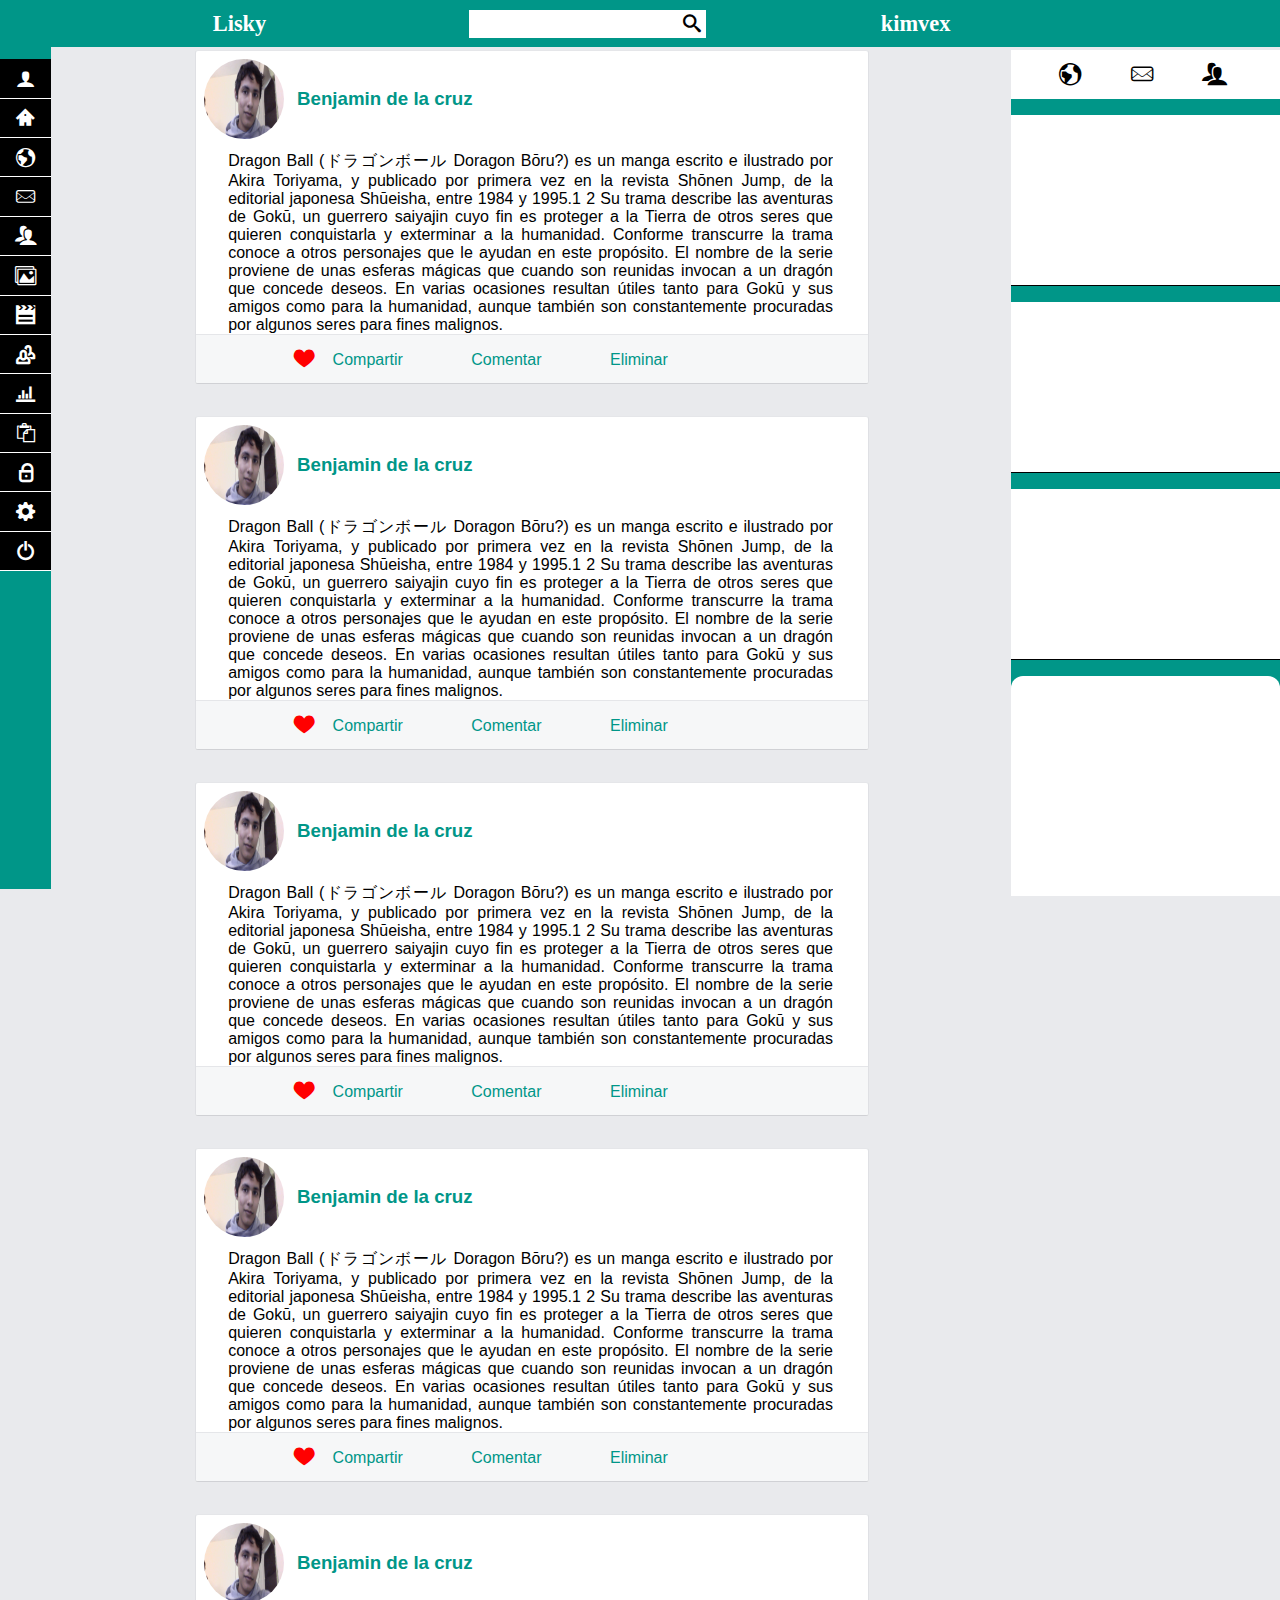
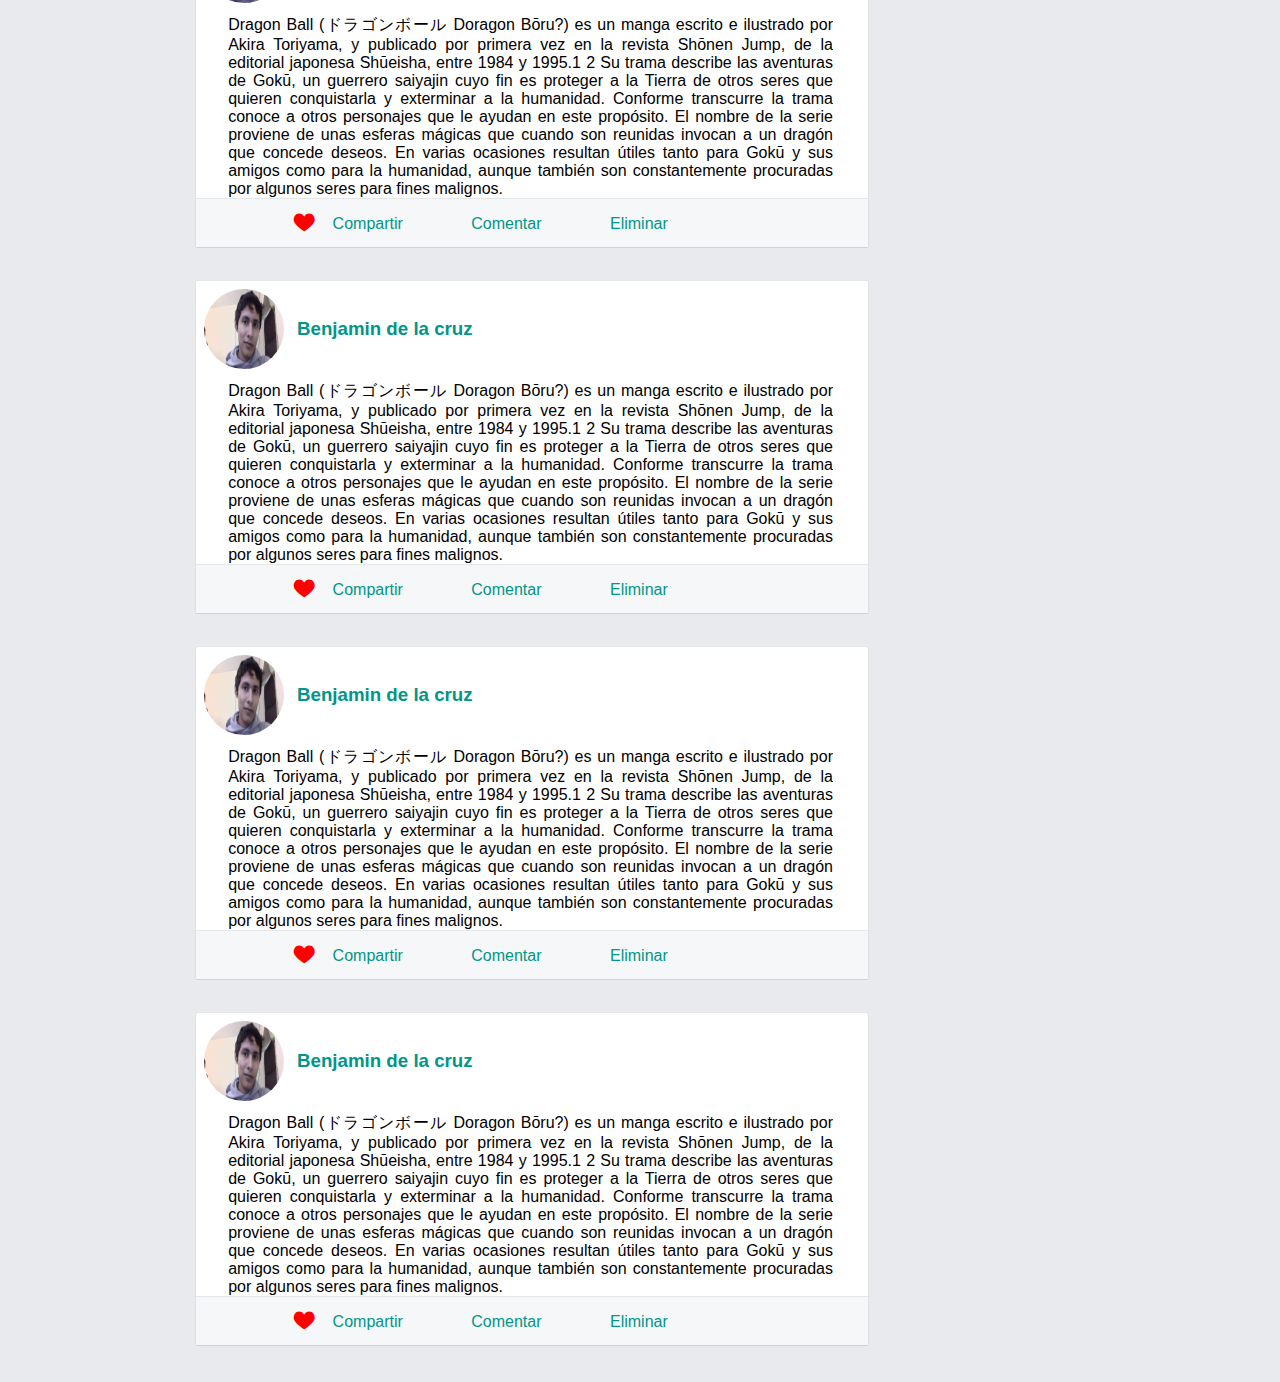
<file: index.html>
<!DOCTYPE html>
<html lang="es">
<head>
	<meta charset="utf-8">
	<title>Kimvex</title>
	<link rel="stylesheet" href="style.css">
	<link rel="stylesheet" href="diapo.css">
	<link rel="stylesheet" href="normalize.css">
</head>
<body>
	<header class="cabecera">
		<nav class="menu-cabecera">
			<ul class="listaOpciones">
				<li class="opcionesMenuCabe listaOp">Lisky</li>
				<li class="listaOp"><input type="text" class="search"><button class="icon-search buscador"></button></li>
				<li class="opcionesMenuCabe listaOp">kimvex</li>
			</ul>
		</nav>
	</header>
	<section class="Cuerpo">
		<nav class="menuLateral">
			<ul class="menuLateral-Lista">
				<a href="#perfilCuerpo" class="link-item" id="perfil">
					<li class="menuLateral-item icon-user perf">	
					</li>
				</a>
				<a href="#inicioCuerpo" class="link-item" id="inicio">
					<li class="menuLateral-item icon-home2">
					</li>
				</a>
				<a href="#globalCuerpo" class="link-item" id="global">
					<li class="menuLateral-item icon-earth">
					</li>
				</a>
				<a href="#" class="link-item" id="mensaje">
					<li class="menuLateral-item icon-mail">
					</li>
				</a>
				<a href="#" class="link-item" id="amigos">
					<li class="menuLateral-item icon-users2">
					</li>
				</a>
				<a href="#" class="link-item" id="fotos">
					<li class="menuLateral-item icon-images">
					</li>
				</a>
				<a href="#" class="link-item" id="videos">
					<li class="menuLateral-item icon-movie">
					</li>
				</a>
				<a href="#" class="link-item" id="grupos">
					<li class="menuLateral-item icon-users">
					</li>
				</a>
				<a href="#" class="link-item" id="topImagenes">
					<li class="menuLateral-item icon-stats-bars">
					</li>
				</a>
				<a href="#" class="link-item" id="portafolio">
					<li class="menuLateral-item icon-paste">
					</li>
				</a>
				<a href="#" class="link-item" id="seguridad">
					<li class="menuLateral-item icon-lock-stroke">
					</li>
				</a>
				<a href="#" class="link-item" id="configuracion">
					<li class="menuLateral-item icon-cog">	
					</li>
				</a>
				<a href="#" class="link-item" id="cerrar">
					<li class="menuLateral-item icon-switch">
					</li>
				</a>
			</ul>
		</nav>
		<div class="cuerpo perfilC" id="perfilCuerpo">
			<img src="benjamin.jpg" class="imgPer">
			 <div class="pix_diapo">

			     <div data-thumb="background-image.jpg">
			         <img src="background-image.jpg" class="imagenD">
			     </div>
			     
			     <div data-thumb="2-1920x.jpg">
			         <img src="2-1920x.jpg" class="imagenD"> 
			     </div>
			     
			     <div data-thumb="script panal.jpg" data-time="7000">
			         <img src="script panal.jpg" class="imagenD">
			     </div>              
			     
			     <div data-thumb="django.png">
			         <img src="django.png" class="imagenD">
			     </div>
			     <div data-thumb="tumblr_n7bscnp5ra1tbjfazo1_400.gif">
			         <img src="tumblr_n7bscnp5ra1tbjfazo1_400.gif" class="imagenD">
			     </div>
			     <div data-thumb="nodejs-1024x768.png">
			         <img src="nodejs-1024x768.png" class="imagenD">
			     </div>
			     <div data-thumb="NodeJS.jpg">
			         <img src="NodeJS.jpg" class="imagenD">
			     </div>
			</div>
		</div>
		<div class="cuerpo" id="inicioCuerpo">
			<article class="articuloCuerpo">
				<figure class="contenedorImgPerfil">
					<img src="benjamin.jpg" class="imgPerfil">
				</figure>
				<h3 class="nombreUsuarioP">
					Benjamin de la cruz
				</h3>
				<div class="publicacion">
					Dragon Ball (ドラゴンボール Doragon Bōru?) es un manga escrito e ilustrado por Akira Toriyama, y publicado por primera vez en la revista Shōnen Jump, de la editorial japonesa Shūeisha, entre 1984 y 1995.1 2

					Su trama describe las aventuras de Gokū, un guerrero saiyajin cuyo fin es proteger a la Tierra de otros seres que quieren conquistarla y exterminar a la humanidad. Conforme transcurre la trama conoce a otros personajes que le ayudan en este propósito. El nombre de la serie proviene de unas esferas mágicas que cuando son reunidas invocan a un dragón que concede deseos. En varias ocasiones resultan útiles tanto para Gokū y sus amigos como para la humanidad, aunque también son constantemente procuradas por algunos seres para fines malignos.
				</div>
				<div class="seccionOpcionesP">
					<ul class="seccionListaOpciones">
						<li class="botonMegusta icon-heart" id="likeNormal"></li>
						<li class="compartirNormal" id="compartirNormal">
							<a href="#">Compartir</a>
						</li>
						<li class="linksNormal">
							<a href="#">Comentar</a>
						</li>
						<li class="linksNormal">
							<a href="#">Eliminar</a>
						</li>
					</ul>
				</div>
			</article>			<article class="articuloCuerpo">
				<figure class="contenedorImgPerfil">
					<img src="benjamin.jpg" class="imgPerfil">
				</figure>
				<h3 class="nombreUsuarioP">
					Benjamin de la cruz
				</h3>
				<div class="publicacion">
					Dragon Ball (ドラゴンボール Doragon Bōru?) es un manga escrito e ilustrado por Akira Toriyama, y publicado por primera vez en la revista Shōnen Jump, de la editorial japonesa Shūeisha, entre 1984 y 1995.1 2

					Su trama describe las aventuras de Gokū, un guerrero saiyajin cuyo fin es proteger a la Tierra de otros seres que quieren conquistarla y exterminar a la humanidad. Conforme transcurre la trama conoce a otros personajes que le ayudan en este propósito. El nombre de la serie proviene de unas esferas mágicas que cuando son reunidas invocan a un dragón que concede deseos. En varias ocasiones resultan útiles tanto para Gokū y sus amigos como para la humanidad, aunque también son constantemente procuradas por algunos seres para fines malignos.
				</div>
				<div class="seccionOpcionesP">
					<ul class="seccionListaOpciones">
						<li class="botonMegusta icon-heart" id="likeNormal"></li>
						<li class="compartirNormal" id="compartirNormal">
							<a href="#">Compartir</a>
						</li>
						<li class="linksNormal">
							<a href="#">Comentar</a>
						</li>
						<li class="linksNormal">
							<a href="#">Eliminar</a>
						</li>
					</ul>
				</div>
			</article>			<article class="articuloCuerpo">
				<figure class="contenedorImgPerfil">
					<img src="benjamin.jpg" class="imgPerfil">
				</figure>
				<h3 class="nombreUsuarioP">
					Benjamin de la cruz
				</h3>
				<div class="publicacion">
					Dragon Ball (ドラゴンボール Doragon Bōru?) es un manga escrito e ilustrado por Akira Toriyama, y publicado por primera vez en la revista Shōnen Jump, de la editorial japonesa Shūeisha, entre 1984 y 1995.1 2

					Su trama describe las aventuras de Gokū, un guerrero saiyajin cuyo fin es proteger a la Tierra de otros seres que quieren conquistarla y exterminar a la humanidad. Conforme transcurre la trama conoce a otros personajes que le ayudan en este propósito. El nombre de la serie proviene de unas esferas mágicas que cuando son reunidas invocan a un dragón que concede deseos. En varias ocasiones resultan útiles tanto para Gokū y sus amigos como para la humanidad, aunque también son constantemente procuradas por algunos seres para fines malignos.
				</div>
				<div class="seccionOpcionesP">
					<ul class="seccionListaOpciones">
						<li class="botonMegusta icon-heart" id="likeNormal"></li>
						<li class="compartirNormal" id="compartirNormal">
							<a href="#">Compartir</a>
						</li>
						<li class="linksNormal">
							<a href="#">Comentar</a>
						</li>
						<li class="linksNormal">
							<a href="#">Eliminar</a>
						</li>
					</ul>
				</div>
			</article>			<article class="articuloCuerpo">
				<figure class="contenedorImgPerfil">
					<img src="benjamin.jpg" class="imgPerfil">
				</figure>
				<h3 class="nombreUsuarioP">
					Benjamin de la cruz
				</h3>
				<div class="publicacion">
					Dragon Ball (ドラゴンボール Doragon Bōru?) es un manga escrito e ilustrado por Akira Toriyama, y publicado por primera vez en la revista Shōnen Jump, de la editorial japonesa Shūeisha, entre 1984 y 1995.1 2

					Su trama describe las aventuras de Gokū, un guerrero saiyajin cuyo fin es proteger a la Tierra de otros seres que quieren conquistarla y exterminar a la humanidad. Conforme transcurre la trama conoce a otros personajes que le ayudan en este propósito. El nombre de la serie proviene de unas esferas mágicas que cuando son reunidas invocan a un dragón que concede deseos. En varias ocasiones resultan útiles tanto para Gokū y sus amigos como para la humanidad, aunque también son constantemente procuradas por algunos seres para fines malignos.
				</div>
				<div class="seccionOpcionesP">
					<ul class="seccionListaOpciones">
						<li class="botonMegusta icon-heart" id="likeNormal"></li>
						<li class="compartirNormal" id="compartirNormal">
							<a href="#">Compartir</a>
						</li>
						<li class="linksNormal">
							<a href="#">Comentar</a>
						</li>
						<li class="linksNormal">
							<a href="#">Eliminar</a>
						</li>
					</ul>
				</div>
			</article>			<article class="articuloCuerpo">
				<figure class="contenedorImgPerfil">
					<img src="benjamin.jpg" class="imgPerfil">
				</figure>
				<h3 class="nombreUsuarioP">
					Benjamin de la cruz
				</h3>
				<div class="publicacion">
					Dragon Ball (ドラゴンボール Doragon Bōru?) es un manga escrito e ilustrado por Akira Toriyama, y publicado por primera vez en la revista Shōnen Jump, de la editorial japonesa Shūeisha, entre 1984 y 1995.1 2

					Su trama describe las aventuras de Gokū, un guerrero saiyajin cuyo fin es proteger a la Tierra de otros seres que quieren conquistarla y exterminar a la humanidad. Conforme transcurre la trama conoce a otros personajes que le ayudan en este propósito. El nombre de la serie proviene de unas esferas mágicas que cuando son reunidas invocan a un dragón que concede deseos. En varias ocasiones resultan útiles tanto para Gokū y sus amigos como para la humanidad, aunque también son constantemente procuradas por algunos seres para fines malignos.
				</div>
				<div class="seccionOpcionesP">
					<ul class="seccionListaOpciones">
						<li class="botonMegusta icon-heart" id="likeNormal"></li>
						<li class="compartirNormal" id="compartirNormal">
							<a href="#">Compartir</a>
						</li>
						<li class="linksNormal">
							<a href="#">Comentar</a>
						</li>
						<li class="linksNormal">
							<a href="#">Eliminar</a>
						</li>
					</ul>
				</div>
			</article>			<article class="articuloCuerpo">
				<figure class="contenedorImgPerfil">
					<img src="benjamin.jpg" class="imgPerfil">
				</figure>
				<h3 class="nombreUsuarioP">
					Benjamin de la cruz
				</h3>
				<div class="publicacion">
					Dragon Ball (ドラゴンボール Doragon Bōru?) es un manga escrito e ilustrado por Akira Toriyama, y publicado por primera vez en la revista Shōnen Jump, de la editorial japonesa Shūeisha, entre 1984 y 1995.1 2

					Su trama describe las aventuras de Gokū, un guerrero saiyajin cuyo fin es proteger a la Tierra de otros seres que quieren conquistarla y exterminar a la humanidad. Conforme transcurre la trama conoce a otros personajes que le ayudan en este propósito. El nombre de la serie proviene de unas esferas mágicas que cuando son reunidas invocan a un dragón que concede deseos. En varias ocasiones resultan útiles tanto para Gokū y sus amigos como para la humanidad, aunque también son constantemente procuradas por algunos seres para fines malignos.
				</div>
				<div class="seccionOpcionesP">
					<ul class="seccionListaOpciones">
						<li class="botonMegusta icon-heart" id="likeNormal"></li>
						<li class="compartirNormal" id="compartirNormal">
							<a href="#">Compartir</a>
						</li>
						<li class="linksNormal">
							<a href="#">Comentar</a>
						</li>
						<li class="linksNormal">
							<a href="#">Eliminar</a>
						</li>
					</ul>
				</div>
			</article>			<article class="articuloCuerpo">
				<figure class="contenedorImgPerfil">
					<img src="benjamin.jpg" class="imgPerfil">
				</figure>
				<h3 class="nombreUsuarioP">
					Benjamin de la cruz
				</h3>
				<div class="publicacion">
					Dragon Ball (ドラゴンボール Doragon Bōru?) es un manga escrito e ilustrado por Akira Toriyama, y publicado por primera vez en la revista Shōnen Jump, de la editorial japonesa Shūeisha, entre 1984 y 1995.1 2

					Su trama describe las aventuras de Gokū, un guerrero saiyajin cuyo fin es proteger a la Tierra de otros seres que quieren conquistarla y exterminar a la humanidad. Conforme transcurre la trama conoce a otros personajes que le ayudan en este propósito. El nombre de la serie proviene de unas esferas mágicas que cuando son reunidas invocan a un dragón que concede deseos. En varias ocasiones resultan útiles tanto para Gokū y sus amigos como para la humanidad, aunque también son constantemente procuradas por algunos seres para fines malignos.
				</div>
				<div class="seccionOpcionesP">
					<ul class="seccionListaOpciones">
						<li class="botonMegusta icon-heart" id="likeNormal"></li>
						<li class="compartirNormal" id="compartirNormal">
							<a href="#">Compartir</a>
						</li>
						<li class="linksNormal">
							<a href="#">Comentar</a>
						</li>
						<li class="linksNormal">
							<a href="#">Eliminar</a>
						</li>
					</ul>
				</div>
			</article>			<article class="articuloCuerpo">
				<figure class="contenedorImgPerfil">
					<img src="benjamin.jpg" class="imgPerfil">
				</figure>
				<h3 class="nombreUsuarioP">
					Benjamin de la cruz
				</h3>
				<div class="publicacion">
					Dragon Ball (ドラゴンボール Doragon Bōru?) es un manga escrito e ilustrado por Akira Toriyama, y publicado por primera vez en la revista Shōnen Jump, de la editorial japonesa Shūeisha, entre 1984 y 1995.1 2

					Su trama describe las aventuras de Gokū, un guerrero saiyajin cuyo fin es proteger a la Tierra de otros seres que quieren conquistarla y exterminar a la humanidad. Conforme transcurre la trama conoce a otros personajes que le ayudan en este propósito. El nombre de la serie proviene de unas esferas mágicas que cuando son reunidas invocan a un dragón que concede deseos. En varias ocasiones resultan útiles tanto para Gokū y sus amigos como para la humanidad, aunque también son constantemente procuradas por algunos seres para fines malignos.
				</div>
				<div class="seccionOpcionesP">
					<ul class="seccionListaOpciones">
						<li class="botonMegusta icon-heart" id="likeNormal"></li>
						<li class="compartirNormal" id="compartirNormal">
							<a href="#">Compartir</a>
						</li>
						<li class="linksNormal">
							<a href="#">Comentar</a>
						</li>
						<li class="linksNormal">
							<a href="#">Eliminar</a>
						</li>
					</ul>
				</div>
			</article>
		</div>
		<div class="cuerpo" id="globalCuerpo">
			<article class="articuloCuerpo">
				<figure class="contenedorImgPerfil">
					<img src="benjamin.jpg" class="imgPerfil">
				</figure>
				<h3 class="nombreUsuarioP">
					Benjamin de la cruz
				</h3>
				<div class="publicacion">
					Dragon Ball (ドラゴンボール Doragon Bōru?) es un manga escrito e ilustrado por Akira Toriyama, y publicado por primera vez en la revista Shōnen Jump, de la editorial japonesa Shūeisha, entre 1984 y 1995.1 2

					Su trama describe las aventuras de Gokū, un guerrero saiyajin cuyo fin es proteger a la Tierra de otros seres que quieren conquistarla y exterminar a la humanidad. Conforme transcurre la trama conoce a otros personajes que le ayudan en este propósito. El nombre de la serie proviene de unas esferas mágicas que cuando son reunidas invocan a un dragón que concede deseos. En varias ocasiones resultan útiles tanto para Gokū y sus amigos como para la humanidad, aunque también son constantemente procuradas por algunos seres para fines malignos.
				</div>
				<div class="seccionOpcionesP"></div>
			</article>
			<article class="articuloCuerpo">
				<figure class="contenedorImgPerfil">
					<img src="benjamin.jpg" class="imgPerfil">
				</figure>
				<h3 class="nombreUsuarioP">
					Benjamin de la cruz
				</h3>
				<div class="publicacion">
					Dragon Ball (ドラゴンボール Doragon Bōru?) es un manga escrito e ilustrado por Akira Toriyama, y publicado por primera vez en la revista Shōnen Jump, de la editorial japonesa Shūeisha, entre 1984 y 1995.1 2

					Su trama describe las aventuras de Gokū, un guerrero saiyajin cuyo fin es proteger a la Tierra de otros seres que quieren conquistarla y exterminar a la humanidad. Conforme transcurre la trama conoce a otros personajes que le ayudan en este propósito. El nombre de la serie proviene de unas esferas mágicas que cuando son reunidas invocan a un dragón que concede deseos. En varias ocasiones resultan útiles tanto para Gokū y sus amigos como para la humanidad, aunque también son constantemente procuradas por algunos seres para fines malignos.
				</div>
				<div class="seccionOpcionesP"></div>
			</article>
			<article class="articuloCuerpo">
				<figure class="contenedorImgPerfil">
					<img src="benjamin.jpg" class="imgPerfil">
				</figure>
				<h3 class="nombreUsuarioP">
					Benjamin de la cruz
				</h3>
				<div class="publicacion">
					Dragon Ball (ドラゴンボール Doragon Bōru?) es un manga escrito e ilustrado por Akira Toriyama, y publicado por primera vez en la revista Shōnen Jump, de la editorial japonesa Shūeisha, entre 1984 y 1995.1 2

					Su trama describe las aventuras de Gokū, un guerrero saiyajin cuyo fin es proteger a la Tierra de otros seres que quieren conquistarla y exterminar a la humanidad. Conforme transcurre la trama conoce a otros personajes que le ayudan en este propósito. El nombre de la serie proviene de unas esferas mágicas que cuando son reunidas invocan a un dragón que concede deseos. En varias ocasiones resultan útiles tanto para Gokū y sus amigos como para la humanidad, aunque también son constantemente procuradas por algunos seres para fines malignos.
				</div>
				<div class="seccionOpcionesP"></div>
			</article>
			<article class="articuloCuerpo">
				<figure class="contenedorImgPerfil">
					<img src="benjamin.jpg" class="imgPerfil">
				</figure>
				<h3 class="nombreUsuarioP">
					Benjamin de la cruz
				</h3>
				<div class="publicacion">
					Dragon Ball (ドラゴンボール Doragon Bōru?) es un manga escrito e ilustrado por Akira Toriyama, y publicado por primera vez en la revista Shōnen Jump, de la editorial japonesa Shūeisha, entre 1984 y 1995.1 2

					Su trama describe las aventuras de Gokū, un guerrero saiyajin cuyo fin es proteger a la Tierra de otros seres que quieren conquistarla y exterminar a la humanidad. Conforme transcurre la trama conoce a otros personajes que le ayudan en este propósito. El nombre de la serie proviene de unas esferas mágicas que cuando son reunidas invocan a un dragón que concede deseos. En varias ocasiones resultan útiles tanto para Gokū y sus amigos como para la humanidad, aunque también son constantemente procuradas por algunos seres para fines malignos.
				</div>
				<div class="seccionOpcionesP"></div>
			</article>
			<article class="articuloCuerpo">
				<figure class="contenedorImgPerfil">
					<img src="benjamin.jpg" class="imgPerfil">
				</figure>
				<h3 class="nombreUsuarioP">
					Benjamin de la cruz
				</h3>
				<div class="publicacion">
					Dragon Ball (ドラゴンボール Doragon Bōru?) es un manga escrito e ilustrado por Akira Toriyama, y publicado por primera vez en la revista Shōnen Jump, de la editorial japonesa Shūeisha, entre 1984 y 1995.1 2

					Su trama describe las aventuras de Gokū, un guerrero saiyajin cuyo fin es proteger a la Tierra de otros seres que quieren conquistarla y exterminar a la humanidad. Conforme transcurre la trama conoce a otros personajes que le ayudan en este propósito. El nombre de la serie proviene de unas esferas mágicas que cuando son reunidas invocan a un dragón que concede deseos. En varias ocasiones resultan útiles tanto para Gokū y sus amigos como para la humanidad, aunque también son constantemente procuradas por algunos seres para fines malignos.
				</div>
				<div class="seccionOpcionesP"></div>
			</article>
		</div>
	</section>
	<aside class="datosLaterales">
		<nav class="notificaciones">
			<ul class="notiLista">
				<li class="notiICo icon-earth" xx="#notGlobals"></li>
				<li class="notiICo icon-mail" xx="#notMails"></li>
				<li class="notiICo icon-users2" xx="#notAmigoss"></li>
			</ul>
		</nav>
		<div class="notifiDatos notGlobal" id="notGlobals"></div>
		<div class="notifiDatos notMail" id="notMails"></div>
		<div class="notifiDatos notAmigos" id="notAmigoss"></div>
		<div class="chat"></div>
	</aside>
	<script src="http://code.jquery.com/jquery-1.11.2.min.js"></script>
	<script type="text/javascript" src="action.js"></script>
	<script type='text/javascript' src='scripts/jquery.min.js'></script>
	<script type='text/javascript' src='scripts/jquery.easing.1.3.js'></script> 
	<script type='text/javascript' src='scripts/jquery.hoverIntent.minified.js'></script> 
	<script type='text/javascript' src='scripts/diapo.js'></script> 
</body>
</html>
</file>
<file: style.css>
body{
	font-size: 16px;
	background: #e9eaed;
}

/**********************Fuentes**************************/
@import url(http://fonts.googleapis.com/css?family=Spicy+Rice);
@font-face {
	font-family: 'icomoon';
	src:url('fonts/icomoon.eot?-1at1is');
	src:url('fonts/icomoon.eot?#iefix-1at1is') format('embedded-opentype'),
		url('fonts/icomoon.woff?-1at1is') format('woff'),
		url('fonts/icomoon.ttf?-1at1is') format('truetype'),
		url('fonts/icomoon.svg?-1at1is#icomoon') format('svg');
	font-weight: normal;
	font-style: normal;
}

[class^="icon-"], [class*=" icon-"] {
	font-family: 'icomoon';
	speak: none;
	font-style: normal;
	font-weight: normal;
	font-variant: normal;
	text-transform: none;
	line-height: 1;

	/* Better Font Rendering =========== */
	-webkit-font-smoothing: antialiased;
	-moz-osx-font-smoothing: grayscale;
}

.icon-users:before {
	content: "\e600";
}

.icon-cog:before {
	content: "\e601";
}

.icon-movie:before {
	content: "\e602";
}

.icon-lock-stroke:before {
	content: "\e603";
}

.icon-home2:before {
	content: "\e901";
}

.icon-image:before {
	content: "\e90d";
}

.icon-images:before {
	content: "\e90e";
}

.icon-camera:before {
	content: "\e90f";
}

.icon-paste:before {
	content: "\e92d";
}

.icon-user:before {
	content: "\e971";
}

.icon-users2:before {
	content: "\e972";
}

.icon-search:before {
	content: "\e986";
}

.icon-stats-bars:before {
	content: "\e99c";
}

.icon-switch:before {
	content: "\e9b6";
}

.icon-earth:before {
	content: "\e9ca";
}

.icon-heart:before {
	content: "\e604";
}

.icon-barcode:before {
	content: "\e605";
}

.icon-mail:before {
	content: "\e606";
}
/**********************Cabecera*************************/
header{
	overflow: hidden;
	background: #009688;
	color: white;
	position: fixed;
	right: 0px;
	left: 0px;
	text-align: center;
	z-index: 1090;
	top: 0;
}
.menu-cabecera{
	overflow: hidden;
}
.listaOpciones{
	margin: .6em;
	list-style: none;
}
.listaOp{
	margin-right: 7em;
	display: inline-block;
	font-size: 1.4em;
}
.search{
	width: 70%;
	border:0;
}
.buscador{
	display: inline-block;
	font-size: .8em;
	border-left: 1px solid #ccc;
	position: absolute;
	background: white;
	border:0;
	padding: .3em;
}
.opcionesMenuCabe{
	font-family: 'Spicy Rice', cursive;
	font-weight: bold;
}
/*************************Cuerpo***********************/
.Cuerpo{
	margin-top:3.1rem;
}
.menuLateral{
	height: 94%;
	width: 4%;
	background: #009688;
	position: fixed;
	top: 2.7em;
	text-align: center;
	overflow: auto;
	overflow-y:hidden;
}
.menuLateral-Lista{
	padding: 0;
	list-style: none;
}
.menuLateral-item{
	font-size: 1.2em;
	color: white;
	background: black;
	border-bottom: 1px solid white;
}
.menuLateral-item:hover{
	color: yellow;
}
.menuLateral-item:first-child{
	padding: .5em;
}
.link-item{
	text-decoration: none;
}
.link-item:focus{
	outline: none !important;
}
/***************************Inicio***********************/
.cuerpo{
	background: #e9eaed;
	width: 75%;
	height: 100%;
	left: 4%;
	position: relative;
	padding: 0;
	overflow: hidden;
	margin: 0;
	display: inline-block;
}
.articuloCuerpo{
	position: relative;
	width: 70%;
	border:1px solid;
	margin-left: 9em;
	margin-bottom: 2em;
	overflow: hidden;
	background: #fff;
	border-color: #e5e6e9 #dfe0e4 #d0d1d5;
	border-radius: 3px;
}
.imgPerfil{
	width: 5em;
	height: 5em;
	border-radius: 50%;
	margin: .5em;
}
.publicacion{
	width: 90%;
	margin: 0em 2em 0em 2em;
	text-align: justify;
	overflow: hidden;
}
.nombreUsuarioP{
	display: inline-block;
	position: absolute;
	margin-top: 2em;
	color: #009688;
}
.seccionOpcionesP{
	width: 100%;
	height: 3em;
	background: #f6f7f8;
	border-top:#e5e6e9 1px solid;
	text-align: center;
	position: relative;
}
.seccionListaOpciones{
	list-style: none;
	margin: 0;
	padding: 1rem;
}
.seccionListaOpciones .botonMegusta{
	display: inline-block;
	padding-right: 0rem;
	cursor: pointer;
}
.seccionListaOpciones li{
	display: inline-block;
	padding-right: 4rem;
}
.seccionListaOpciones li a{
	text-decoration: none;
	color: #009688;
}
.botonMegusta{
	position: absolute;
	color: red;
	top: .5em;
	font-size: 1.5rem;
	left: 4em;
	padding-right: 0;
}
.botonMegusta:hover{
	position: absolute;
	color: red;
	top: .2em;
	font-size: 2rem;
	left: 3em;
}
.compartirNormal{
	color: #009688;
}
.contenedorImgPerfil{
	width: 15%;
	margin: 0;
	display: inline-block;
}

/*---------------------Perfil----------------------------*/
.perfilC{
	background: red;
	width: 75%;
	height: 100%;
	left: 4%;
	position: relative;
	overflow: hidden;
	top: 0;
}
.imgPer{
	position: absolute;
	z-index: 1089;
	border-radius: 100%;
	width: 100px;
	height: 100px;
	margin: 10px 10px;
	border: 5px solid rgba(0,0,0,0.4);
}
.slider{
	width: 100%;
	height: 400px;
	background: green;
	background-size: 100% 100%;
	background-position: center;
}
.imagenD{
	width: 100%;
}
/*******************Datos derecha************************/
.datosLaterales{
	position: fixed;
	top: 3.1em;
	background: #009688;
	width: 21%;
	height: 94%;
	right: 0;
	overflow: hidden;
}
.notificaciones{
	width: 100%;
	background: white;
}
.notiLista{
	list-style: none;
	text-align: center;
	margin: 0;
}
.notiICo{
	display: inline-block;
	font-size: 1.4em;
	padding: .6em 2em .6em 0em;
	cursor: pointer;
}
.notiICo:hover{
	color: yellow;
}
.notifiDatos{
	margin-top: 1em;
	width: 100%;
	height: 170px;
	background: white;
	border-bottom: 1px solid;
}
.chat{
	margin-top: 1em;
	border-radius: 12px;
	width: 100%;
	height: 300px;
	background: white;
}
</file>
<file: diapo.css>
.pix_diapo {
	background: #000;
	-moz-box-shadow: 0 3px 6px #000;
	-webkit-box-shadow: 0 3px 6px #000;
	box-shadow: 0 3px 6px #000;
	height: 470px;
	margin: 0 0;
	overflow: hidden;
	position: relative;
	width: 100%;
}
.pix_diapo > div {
	display: none;
	height: 100%;
	left: 0;
	position: absolute;
	top: 0;
	width: 100%;
}
#pix_prev, #pix_next {
	cursor: pointer;
	display: block;
	height: 40px;
	margin-top: -20px;
	position: absolute;
	top: 50%;
	width: 40px;
	z-index: 1001;
}
#pix_prev {
	background: url(images/diapo/prev.png) no-repeat;
	left: 10px;
}
#pix_next {
	background: url(images/diapo/next.png) no-repeat;
	left: auto!important;
	right: 10px!important;
}
#pix_pag {
	margin: 0 auto;
	position: relative;
	width: 100%;
	z-index: 1002;
}
#pix_commands {
	cursor: pointer;
	display: block;
	float: left;
	height: 26px;
	margin: 15px 0 0 13px;
	position: relative;
	width: 24px;
}
#pix_play {
	background: url(images/diapo/play.png) center no-repeat;
	height: 24px;
	left: 0;
	position: absolute;
	top: 0;
	width: 24px;
}
#pix_stop {
	background: url(images/diapo/pause.png) center no-repeat;
	height: 24px;
	left: 0;
	position: absolute;
	top: 0;
	width: 24px;
}
#pix_pag_ul {
	float: right;
	margin: 0;
	padding: 0;
}
#pix_pag_ul > li {
	cursor: pointer;
	display: block;
	.display: inline-block;
	float: left;
	list-style: none;
	margin: 0 10px 0 0;
	padding: 20px 8px 0;
	text-align: center;
	text-indent: -9999px;
	width: 16px;
}
#pix_pag_ul > li > span {
	background: #222;
	-webkit-border-radius: 8px;
	-moz-border-radius: 8px;
	border-radius: 8px;
	display: block;
	height: 16px;
	width: 16px;
}
#pix_pag_ul > li:hover > span > span {
	background: #ccc;
}
#pix_pag_ul > li > span > span {
	-webkit-border-radius: 8px;
	-moz-border-radius: 8px;
	border-radius: 8px;
	display: block;
	float: left;
	height: 8px;
	margin: 4px;
	width: 8px;
}
#pix_pag_ul > li.diapocurrent > span > span {
	background: #ff0;
	-webkit-border-radius: 8px;
	-moz-border-radius: 8px;
	border-radius: 8px;
}
#pix_pag_ul > li > .pix_thumb {
	border: 4px solid #f2f2f2;
	.border: 4px solid #e6e6e6;
	border: 4px solid #e6e6e6\9;
	-moz-box-shadow: 0 1px 8px #000;
	-webkit-box-shadow: 0 1px 8px #000;
	box-shadow: 0 1px 8px #000;
	height: 58px;
 	left: -17px;
	position: absolute;
	top: -40px;
	width: 58px;
}
#pix_pag_ul > li > .thumb_arrow {
    border-left: 4px solid transparent;
    border-right: 4px solid transparent;
    border-top: 4px solid  #e6e6e6;
	top: 26px;
	left: 12px;
	position: absolute;
}
.pix_relativize {
	overflow: hidden;
	position: relative;
}
.imgFake {
	cursor: pointer;
}
.elemHover {
	position: absolute;
}
.caption {
	background: rgba(0, 0, 0, 0.8);
    .filter:progid:DXImageTransform.Microsoft.gradient(startColorstr=#cc000000, endColorstr=#cc000000);
    filter:progid:DXImageTransform.Microsoft.gradient(startColorstr=#cc000000, endColorstr=#cc000000)\9;
	bottom: 20px;
	color: #fff;
	display: block;
	font-size: 13px;
	padding: 20px;
	width: 900px;
}
.ui-loader {
	display: none;
}
</file>
